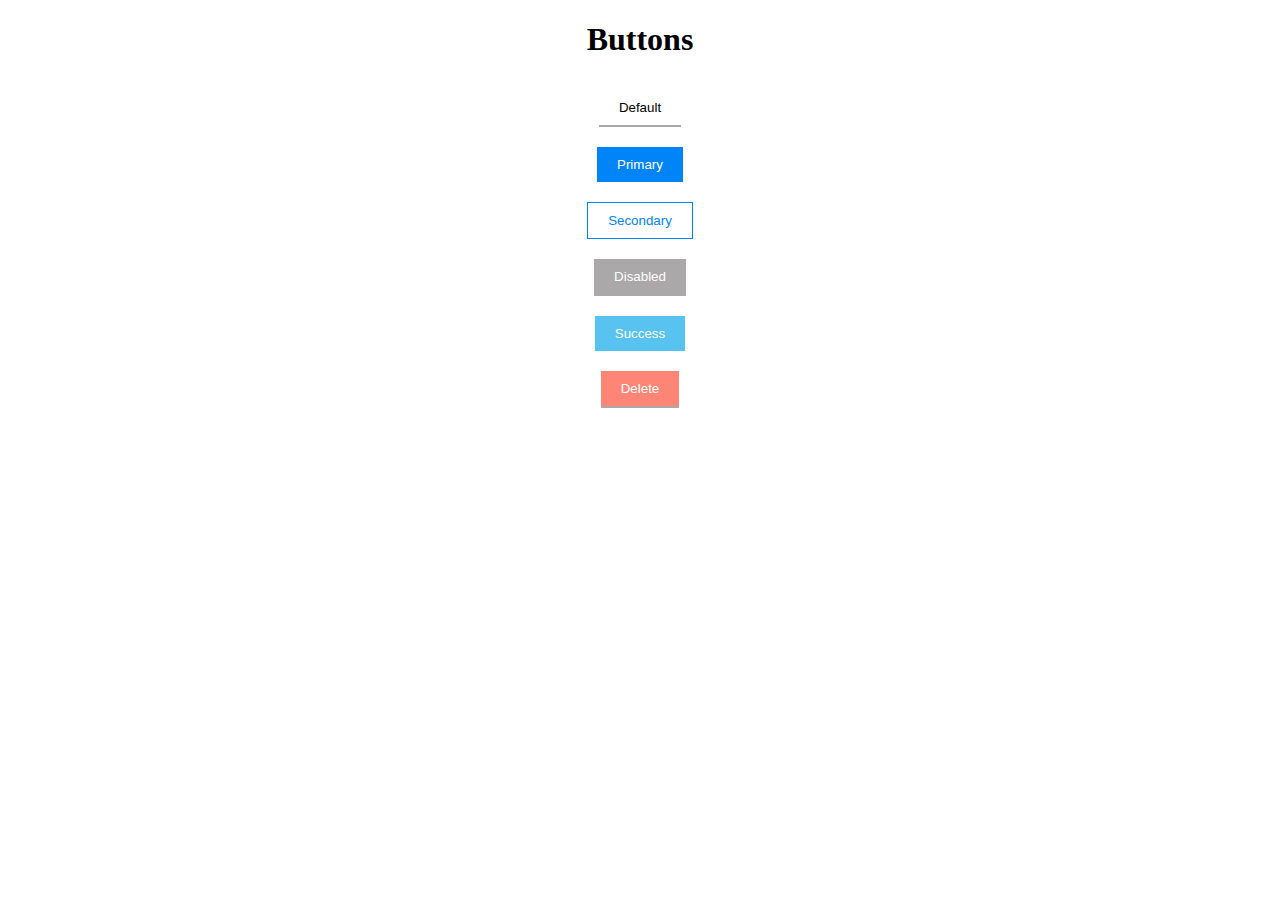
<file: index.html>
<!DOCTYPE html>
<html lang="en">
<head>
    <meta charset="UTF-8">
    <meta http-equiv="X-UA-Compatible" content="IE=edge">
    <meta name="viewport" content="width=device-width, initial-scale=1.0">
    <title>Document</title>
    <link rel="stylesheet" href="output.css">
</head>
<body>
     
    <div class="container">
        <h1>Buttons</h1>
        <button class="btn">Default</button><br/>
        <button class="btn-primary">Primary</button><br/>
        <button class="btn-secondary">Secondary</button><br/>
        <button class="btn-disabled">Disabled</button><br/>
        <button class="btn-success">Success</button><br/>
        <button class="btn-delete">Delete</button><br/>
    </div> 
    
</body>
</html>
</file>
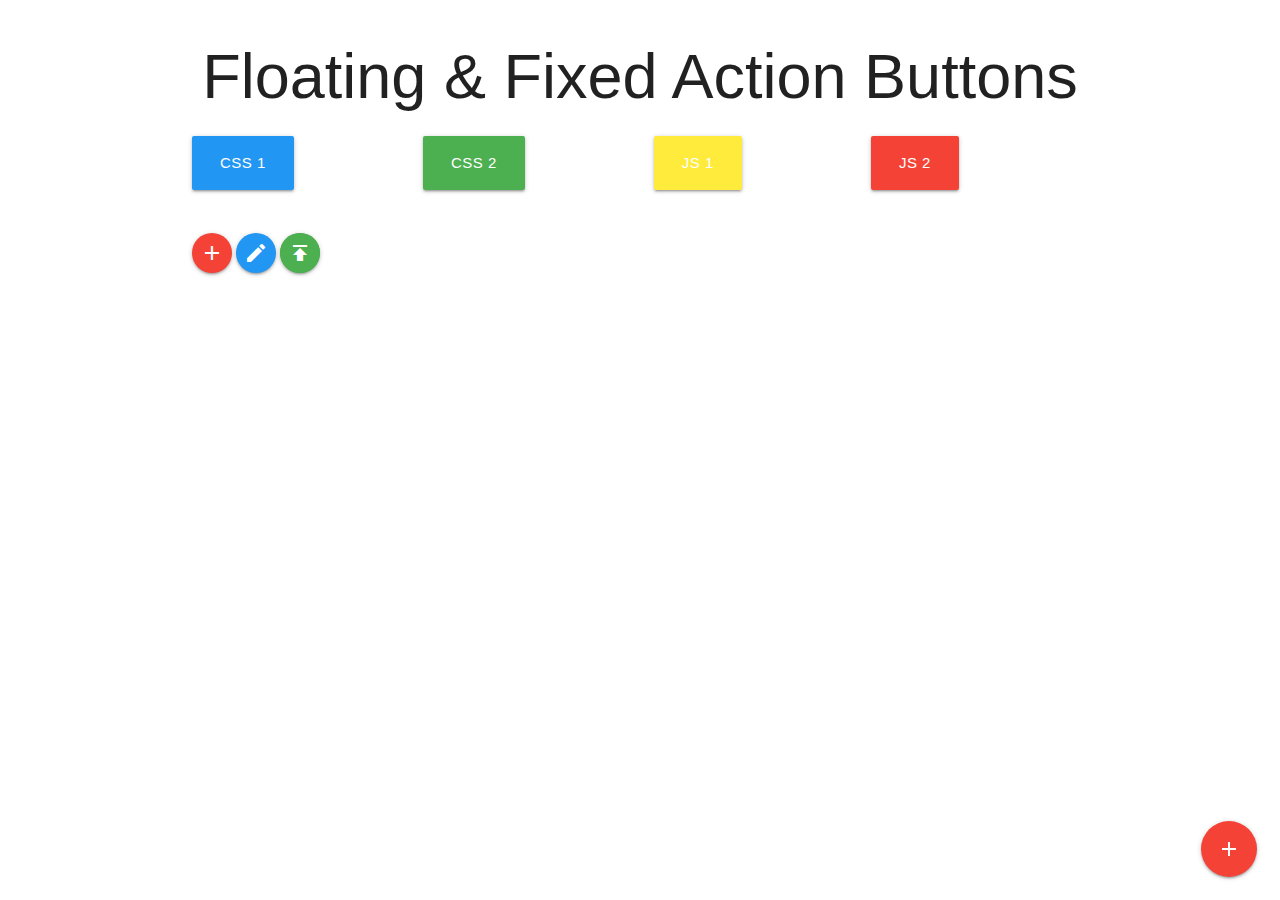
<file: app1.html>
<!DOCTYPE html>
<html>
  <head>
    <link href="https://fonts.googleapis.com/icon?family=Material+Icons" rel="stylesheet">
    <link rel="stylesheet" href="https://cdnjs.cloudflare.com/ajax/libs/materialize/1.0.0/css/materialize.min.css">
    <meta name="viewport" content="width=device-width, initial-scale=1.0"/>
  </head>
  <body>
    <div class="container">
      <h1 class="center-align">Floating & Fixed Action Buttons </h1>
      <div class="row" style="text-align: center; display: flex; justify-content: space-between;">
        <a class="btn-large blue" >css 1</a>
        <a class="btn-large green">css 2</a>
        <a class="btn-large yellow">js 1</a>
        <a class="btn-large red">js 2</a>
      </div>
      <br/>
      <div >
        <a class="btn-floating red"><i class="material-icons">add</i></a>
        <a class="btn-floating blue"><i class=" material-icons">edit</i></a>
        <a class="waves-effect waves-light btn-floating green pulse"><i class="material-icons">publish</i></a>
      </div>   
      <div class="fixed-action-btn">
        <a class="btn-floating btn-large red"><i class="large material-icons">add</i></a>
      </div>
    </div>

    <script src="https://cdnjs.cloudflare.com/ajax/libs/materialize/1.0.0/js/materialize.min.js"></script>
  </body>
</html>
</file>
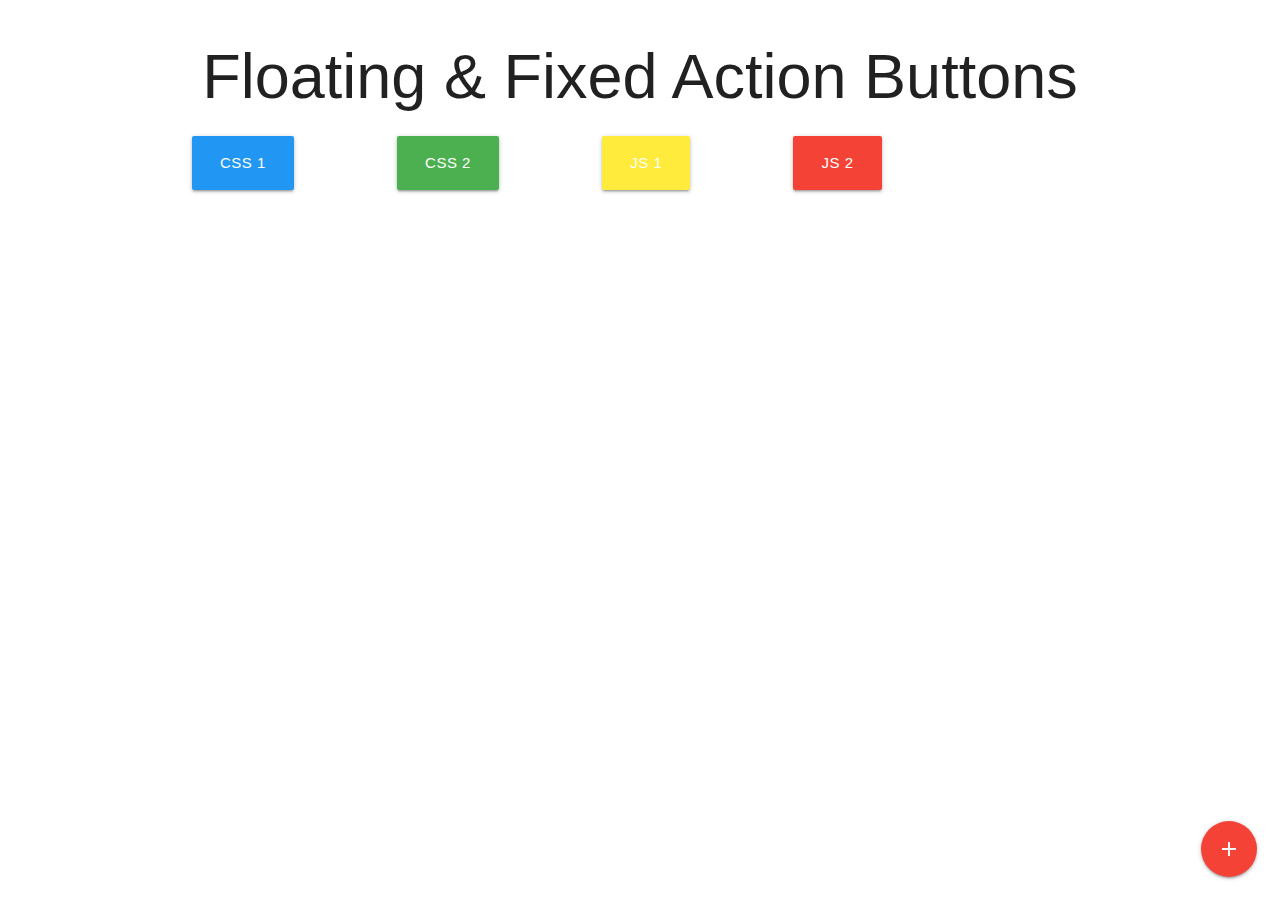
<file: app2.html>
<!DOCTYPE html>
<html>
  <head>
    <link href="https://fonts.googleapis.com/icon?family=Material+Icons" rel="stylesheet">
    <link rel="stylesheet" href="https://cdnjs.cloudflare.com/ajax/libs/materialize/1.0.0/css/materialize.min.css">
    <meta name="viewport" content="width=device-width, initial-scale=1.0"/>
  </head>
  <body>
    <div class="container">
      <h1 class="center-align">Floating & Fixed Action Buttons </h1>
      <div class="row" style="text-align: center; display: flex; justify-content: space-between;">
        <a class="btn-large blue" >css 1</a>
        <a class="btn-large green">css 2</a>
        <a class="btn-large yellow">js 1</a>   
        <a class='dropdown-trigger btn-large red' href='#' data-target='dropdown1'>js 2</a>
        <!-- Dropdown Structure -->
        <ul id='dropdown1' class='dropdown-content'>
          <li><a href="#!">one</a></li>
          <li><a href="#!">two</a></li>
          <li><a href="#!">three</a></li>
        </ul>
      <br/>
    
      <div class="fixed-action-btn">
        <a class="btn-floating btn-large red"><i class="large material-icons">add</i></a>
        <ul>
            <li><a class="btn-floating red"><i class="material-icons">insert_chart</i></a></li>
            <li><a class="btn-floating yellow darken-1"><i class="material-icons">format_quote</i></a></li>
            <li><a class="btn-floating green"><i class="material-icons">publish</i></a></li>
            <li><a class="btn-floating blue"><i class="material-icons">attach_file</i></a></li>
          </ul>
      </div>
    </div>
    </div>
    <script src="https://cdnjs.cloudflare.com/ajax/libs/materialize/1.0.0/js/materialize.min.js"></script>
    <script>
        document.addEventListener("DOMContentLoaded",function(){
            var elems = document.querySelectorAll(".fixed-action-btn");
            var instances = M.FloatingActionButton.init(elems,{direction:'left'});
        });
        document.addEventListener('DOMContentLoaded', function() {
            var elems = document.querySelectorAll('.dropdown-trigger');
            var instances = M.Dropdown.init(elems, '');
            
        });
    </script>
  </body>
</html>
</file>
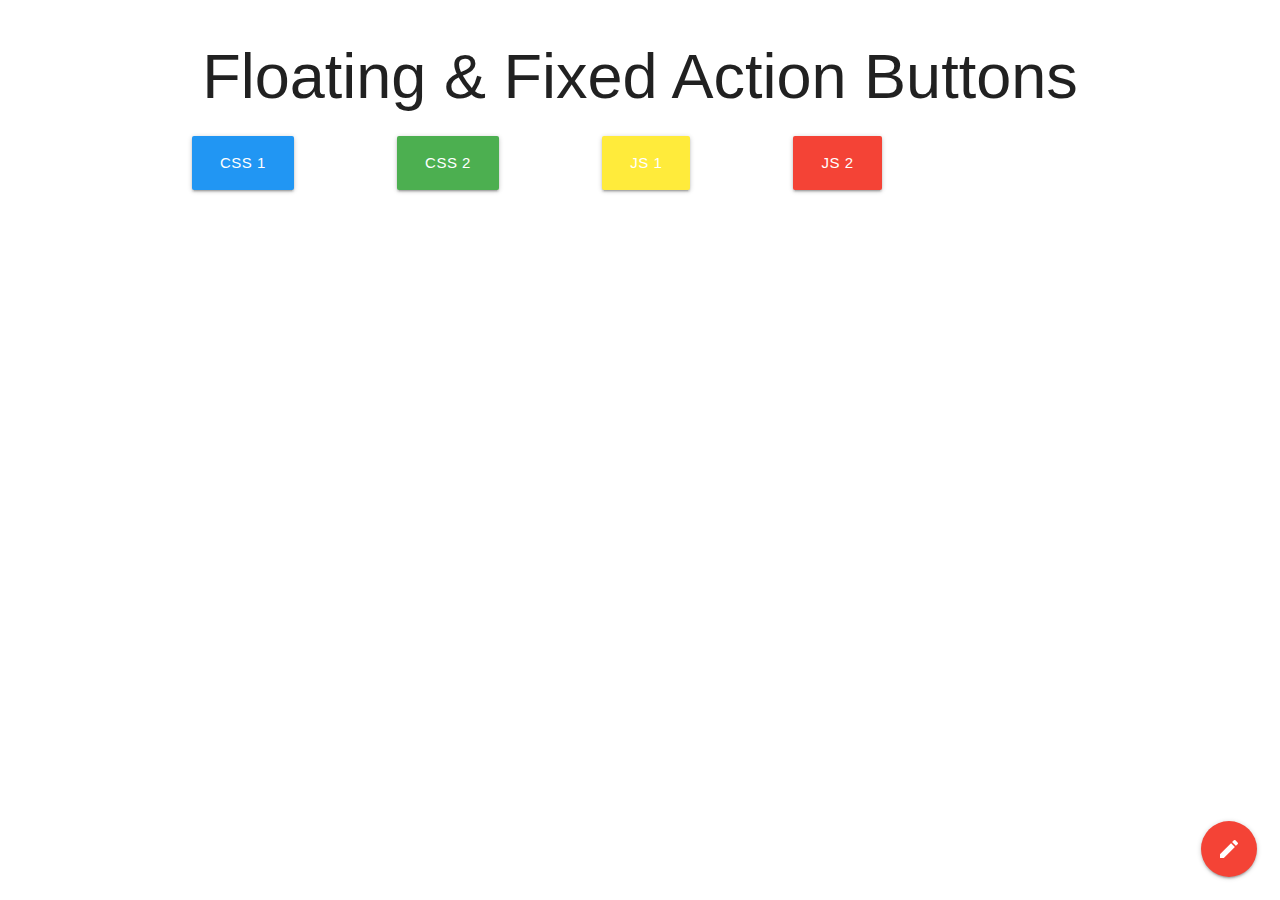
<file: app3.html>
<!DOCTYPE html>
<html>
  <head>
    <link href="https://fonts.googleapis.com/icon?family=Material+Icons" rel="stylesheet">
    <link rel="stylesheet" href="https://cdnjs.cloudflare.com/ajax/libs/materialize/1.0.0/css/materialize.min.css">
    <meta name="viewport" content="width=device-width, initial-scale=1.0"/>
  </head>
  <body>
      <div class="container">
          <h1 class="center-align">Floating & Fixed Action Buttons </h1>
          <div class="row" style="text-align: center; display: flex; justify-content: space-between;">
            <a class="btn-large blue" >css 1</a>
            <a class="btn-large green">css 2</a>
            <a class="btn-large yellow">js 1</a>   
            <a class='btn-large red'>js 2</a>
          <br/>
        </div>
        <div class="fixed-action-btn  toolbar">
            <a class="btn-floating btn-large red ">
              <i class="large material-icons">mode_edit</i>
            </a>
            <ul>
              <li><a class="btn-floating"><i class="material-icons">insert_chart</i></a></li>
              <li><a class="btn-floating "><i class="material-icons">format_quote</i></a></li>
              <li><a class="btn-floating "><i class="material-icons">publish</i></a></li>
              <li><a class="btn-floating "><i class="material-icons">attach_file</i></a></li>
            </ul>
          </div>
      </div>
    <script src="https://cdnjs.cloudflare.com/ajax/libs/materialize/1.0.0/js/materialize.min.js"></script>
    <script>
         document.addEventListener('DOMContentLoaded', function() {
            var elems = document.querySelectorAll('.fixed-action-btn');
            var instances = M.FloatingActionButton.init(elems, {
            toolbarEnabled: true
            });
        });
    </script>
  </body>
</html>
</file>
<file: output.css>
.btn-shared, .container .btn-delete, .container .btn-success, .container .btn-disabled, .container .btn-secondary, .container .btn-primary, .container .btn {
  width: fit-content;
  padding: 10px 20px;
  border: none;
  background-color: #FFFFFF;
  border-bottom: #aaa8a8 2px solid;
  margin: 10px;
}

.container {
  margin: auto;
  width: 800px;
  height: 70%;
  text-align: center;
}
.container .btn-primary {
  background-color: #0084F8;
  color: #FFFFFF;
  border: none;
}
.container .btn-secondary {
  background-color: #FFFFFF;
  color: #0084F8;
  border: 1px #0084F8 solid;
}
.container .btn-disabled {
  background-color: #aaa8a8;
  color: #FFFFFF;
}
.container .btn-success {
  background-color: #58C2F1;
  color: #FFFFFF;
  border: none;
}
.container .btn-delete {
  background-color: #FF8576;
  color: #FFFFFF;
}

/*# sourceMappingURL=output.css.map */
</file>
